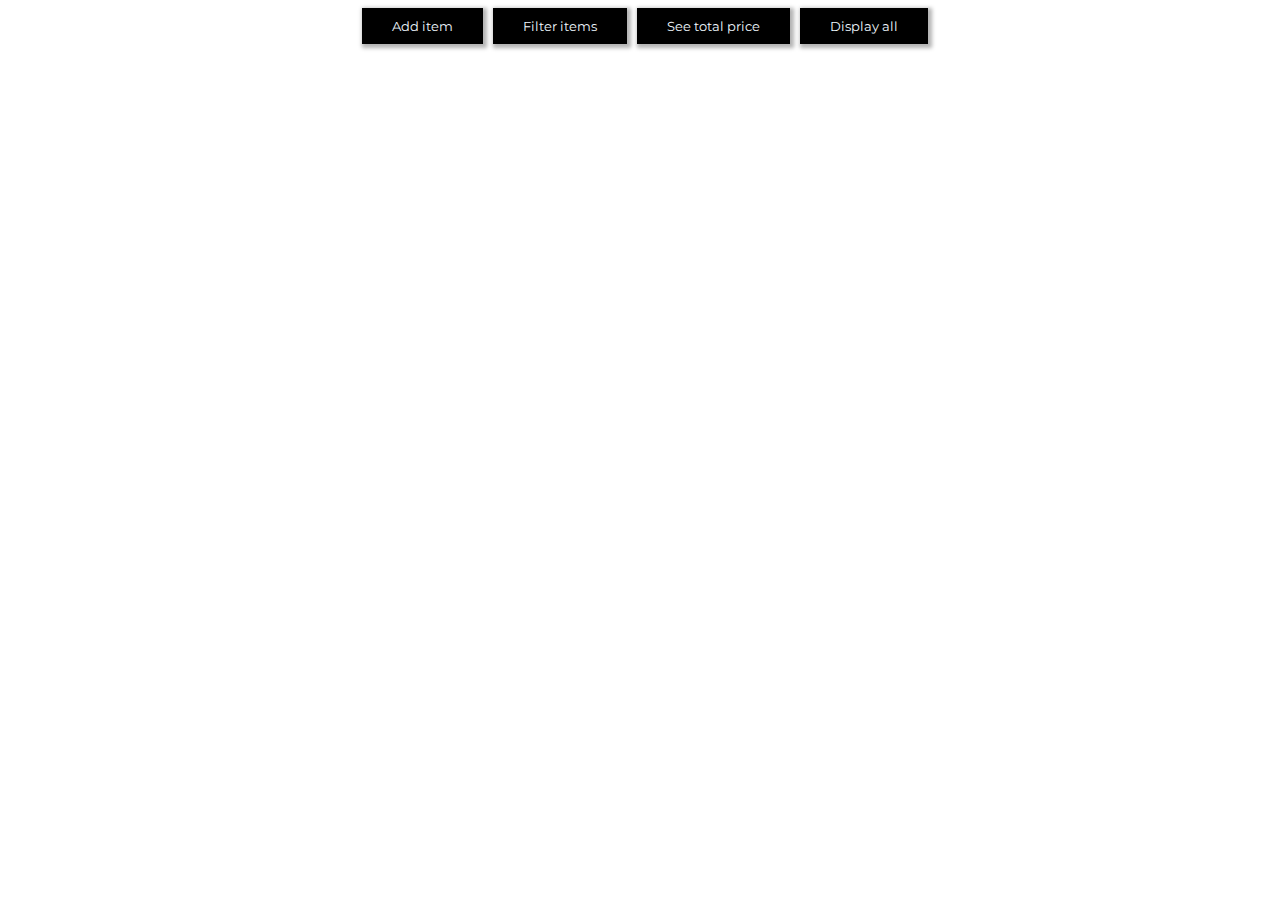
<file: index.html>
<!DOCTYPE html>
<html lang="en">

<head>
    <meta charset="UTF-8">
    <meta name="viewport" content="width=device-width, initial-scale=1.0">
    <link rel="preconnect" href="https://fonts.googleapis.com">
    <link rel="preconnect" href="https://fonts.gstatic.com" crossorigin>
    <link href="https://fonts.googleapis.com/css2?family=Montserrat:ital,wght@0,100..900;1,100..900&display=swap"
        rel="stylesheet">
    <link rel="stylesheet" href="style.css">
    <title>Lab7</title>
</head>
<body>
    <div class="btn-container">
        <button id="add-btn" class="menu-button">Add item</button>
        <button id="filter-btn" class="menu-button">Filter items</button>
        <button id="total-price-btn" class="menu-button">See total price</button>
        <button id="display-btn" class="menu-button">Display all</button>
    </div>
    <div class="filter-container" style="display: none;">
        <input type="text" placeholder="Enter filter name" id="filter-input">
        <button id="do-filter-btn" class="filter-button">Filter</button>
    </div>

    <div id="product-form" style="display: none;">
        <input type="text" id="product-name" placeholder="Product name">
        <input type="text" id="product-price" placeholder="Product price">
        <input type="file" id="product-img">
        <button type="button" id="save-btn">Save</button>
    </div>
    <ul id="hero-ul"></ul>
    <script src="index.js"></script>
</body>

</html>
</file>
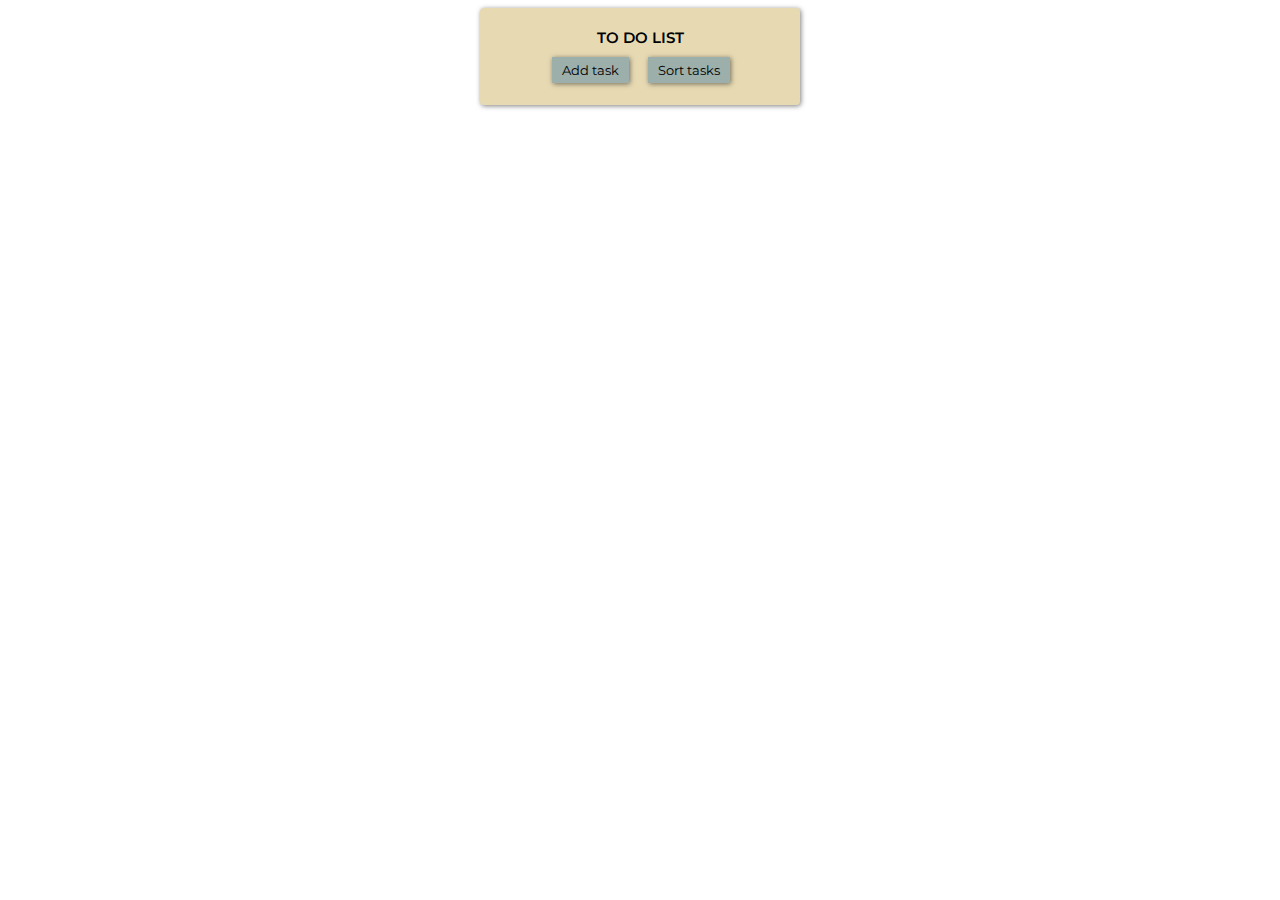
<file: task2.html>
<!DOCTYPE html>
<html lang="en">
  <head>
    <meta charset="UTF-8" />
    <meta name="viewport" content="width=device-width, initial-scale=1.0" />
    <link rel="preconnect" href="https://fonts.googleapis.com" />
    <link rel="preconnect" href="https://fonts.gstatic.com" crossorigin />
    <link href="https://fonts.googleapis.com/css2?family=Montserrat:ital,wght@0,100..900;1,100..900&display=swap"
      rel="stylesheet"/>
    <link rel="stylesheet" href="style.css" />
    <title>Lab7.2</title>
  </head>
  <body>
     <div id="hero-container"></div>
    <script src="task2.js"></script>
  </body>
</html>
</file>
<file: style.css>
* {
  font-family: "Montserrat", sans-serif;
}

.menu-button {
  background-color: black;
  color: aliceblue;
  padding: 10px 30px;
  margin-left: 10px;
  margin-bottom: 30px;
  border: none;
  box-shadow: 2px 2px 4px 2px rgba(0, 0, 0, 0.3);
  cursor: pointer;
  text-wrap: nowrap;
}

.menu-button:hover {
  box-shadow: 2px 2px 14px 2px rgba(0, 0, 0, 0.3);
  transition: 0.3s;
}

.btn-container {
  display: flex;
  flex-direction: row;
  justify-content: center;
}

.hero-list {
  display: flex;
  flex-direction: row;
  list-style-type: none;
  flex-wrap: wrap;
  gap: 6px;
  justify-content: flex-start;
  margin-top: 30px;
  padding: 0;
}

#product-form {
  display: flex;
  justify-content: center;
  flex-direction: row;
  flex-wrap: wrap;
  gap: 20px;
}

#product-name,
#product-price,
#product-img,
#save-btn {
  padding: 3px;
  margin-left: 7px;
}

#product-img {
  background-color: black;
  color: white;
  cursor: pointer;
}

#save-btn {
  padding: 5px 20px;
  background-color: black;
  color: white;
  border: none;
  box-shadow: 2px 2px 6px 2px rgba(0, 0, 0, 0.3);
}

#save-btn:hover {
  box-shadow: 2px 2px 14px 2px rgba(0, 0, 0, 0.3);
  transition: 0.3s;
  cursor: pointer;
}

.product-item {
  display: flex;
  flex-direction: column;
  margin-bottom: 10px;
  margin-left: 25px;
  background-color: rgba(189, 179, 179, 0.2);
  padding: 20px;
  box-shadow: 2px 2px 4px rgba(0, 0, 0, 0.5);
}

.product-item:hover {
  box-shadow: 2px 2px 30px rgba(0, 0, 0, 0.5);
  transition: 0.2s;
}

.item-img {
  width: 260px;
  height: 220px;
  margin-bottom: 5px;
}

.item-name,
.item-price {
  margin-bottom: 6px;
  width: auto;
  cursor: pointer;
}

.product-description {
  display: flex;
  flex-direction: column;
}

.item-delete {
  padding: 7px;
  border: none;
  background-color: #2b1414;
  cursor: pointer;
  color: white;
  width: 120px;
  box-shadow: 2px 2px 4px rgba(0, 0, 0, 0.5);
}

.item-delete:hover {
  background-color: brown;
  transition: 0.4s;
}

.filter-container {
  display: flex;
  flex-direction: row;
  justify-content: center;
  margin-bottom: 10px;
}

.filter-button {
  padding: 5px 15px;
  background-color: black;
  color: white;
  border: none;
  box-shadow: 2px 2px 4px rgba(0, 0, 0, 0.5);
}

#do-filter-btn {
  padding: 4px 16px;
  margin-left: 8px;
}

@media screen and (max-width: 900px) {
  .menu-button {
    padding: 7px 20px;
  }

  .item-img {
    width: 200px;
    height: 160px;
  }

  .hero-list {
    justify-content: center;
  }
}

@media screen and (max-width: 400px) {
  .menu-button {
    margin: 0;
    padding: 1px 10px;
    font-size: 8px;
    text-wrap: wrap;
  }

  .hero-list {
    margin-bottom: 10px;
    justify-content: center;
  }

  #product-name,
  #product-price,
  #product-img,
  #save-btn {
    padding: 3px;
    margin-left: 7px;
  }

  #product-img {
    margin-top: 6px;
  }
}
@media screen and (max-width: 1020px) {
  .hero-list {
    justify-content: center;
  }
}
/* TASK 2 STYLES */
.tasks-container {
  width: 320px;
  background-color: rgb(177 134 3 / 30%);
  height: auto;
  border-radius: 4px;
  box-shadow: 1px 1px 5px rgba(0, 0, 0, 0.5);
  text-align: center;
  display: flex;
  flex-direction: column;
  align-items: center;
  margin: 0 auto;
}

.hero-title {
  text-transform: uppercase;
  font-size: 15px;
  font-weight: 600;
  text-align: center;
  padding-top: 10px;
}

.btn-container {
  display: flex;
  flex-direction: row;
  margin-bottom: 22px;
}

.add-button,
.sort-button {
  padding: 5px 10px;
  border: none;
  cursor: pointer;
  box-shadow: 1px 1px 5px rgba(0, 0, 0, 0.5);
  background-color: #9cafaa;
  font-weight: 400;
  margin: 0px 9px 0px 10px;
}

.task-card {
  width: 290px;
  background-color: #fffcf3;
  height: auto;
  border-radius: 6px;
  margin-top: 20px;
  margin-bottom: 20px;
  box-shadow: 1px 1px 3px rgb(156, 175, 170, 0.7);
  position: relative;
  padding-right: 60px;
  box-sizing: border-box;
}

.task-card:hover {
  box-shadow: 1px 1px 9px #9cafaa;
  transition: 0.3s;
}

.task-card .task-icon {
  position: absolute;
  top: 16%;
  right: 1px;
  transform: translateY(-50%);
  font-size: 23px;
  font-weight: bold;
  color: green;
}

.task-card:hover {
  background-color: #f7f7f7;
}


.task-name {
  font-size: 17px;
  font-weight: 500;
  margin-left: 10px;
  margin-top: 8px;
  text-align: left;
  word-wrap: break-word;
}

.deadline-wrapper {
  display: flex;
  flex-direction: row;
}

.task-deadline {
  font-size: 15px;
  font-weight: 400;
  margin-left: 10px;
  margin-top: 2px;
  text-align: left;
  word-wrap: break-word;
}

.delete-task-button {
  position: absolute;
  top: 50%;
  right: 10px;
  padding: 4px 4px;
  font-size: 13px;
  border: none;
  cursor: pointer;
  box-shadow: 1px 1px 5px rgba(0, 0, 0, 0.5);
  background-color: #96aca6;
  font-weight: 400;
  text-wrap: nowrap;
}
.task-checkbox {
  position: absolute;
  left: 260px;
  top: 6px;
}
.card-completed,
.card-completed:hover {
  box-shadow: 1px 1px 10px green;
  transition: 0.3s;
}

.name-completed {
  text-decoration: line-through;
}
</file>
